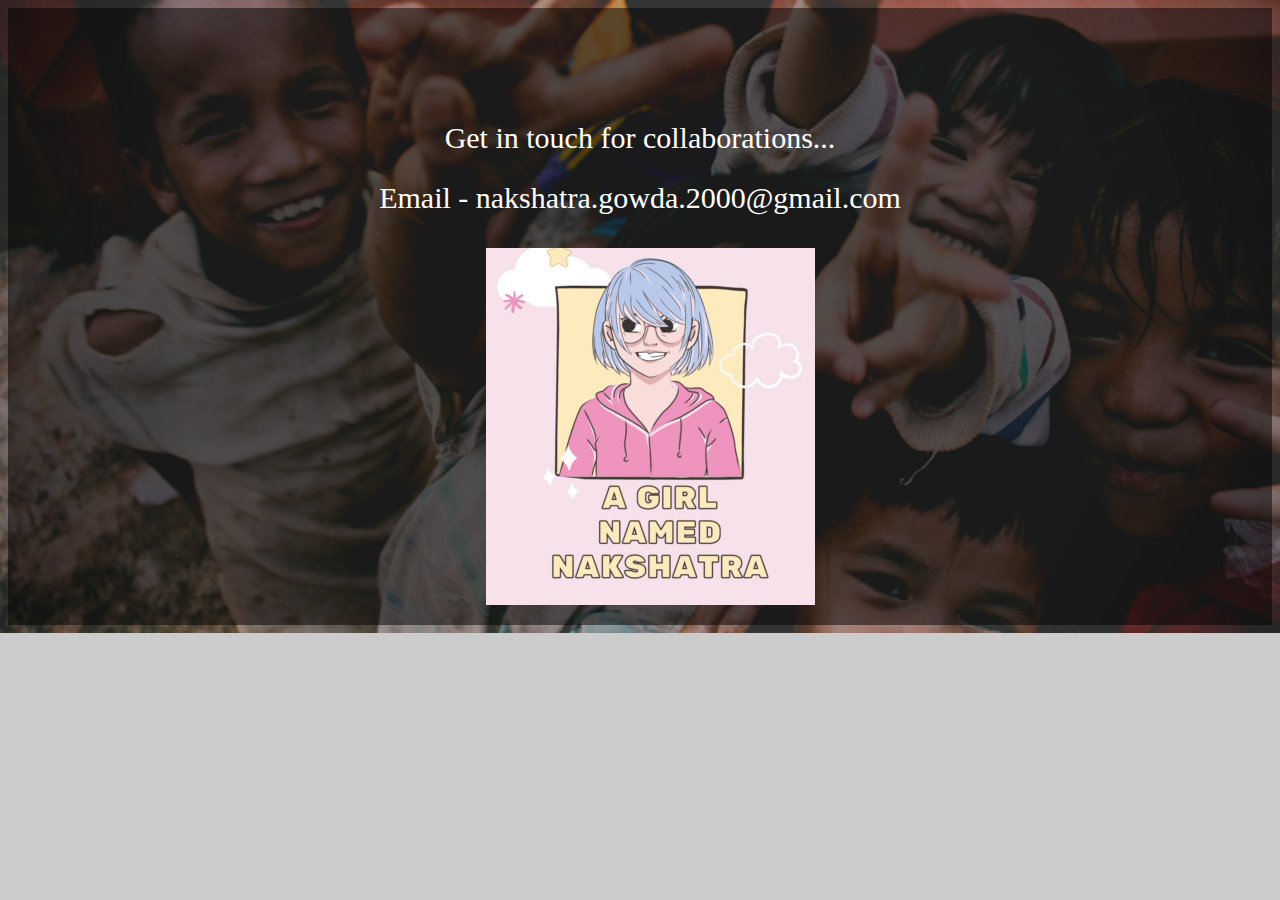
<file: Contact_us.html>
<!DOCTYPE html>
<html>
<head>
	<title>Contact us</title>
	<link rel="stylesheet" type="text/css" href="ContactStyling.css">
</head>
<body>
	<div class="all">
	<div class="written">
		Get in touch for collaborations...<br>
		Email - nakshatra.gowda.2000@gmail.com<br>
	</div>
	<div class="logo">
		<img src="contactme.gif">
	</div>
	</div>

</body>
</html>
</file>
<file: ContactStyling.css>
body{
 background-image: url("background.png");
 background-color: #cccccc;
 background-size: cover;
 background-repeat: no-repeat;
 color: white;
}

.all
{
	background-color: rgba(0,0,0,0.5);
	text-align: center;
	padding-top: 100px;
	font-family: forte;
	font-size: 30px;
	line-height: 2.0;

}

div.logo
{
	padding-top: 20px;
	padding-left: 20px;
}
</file>
